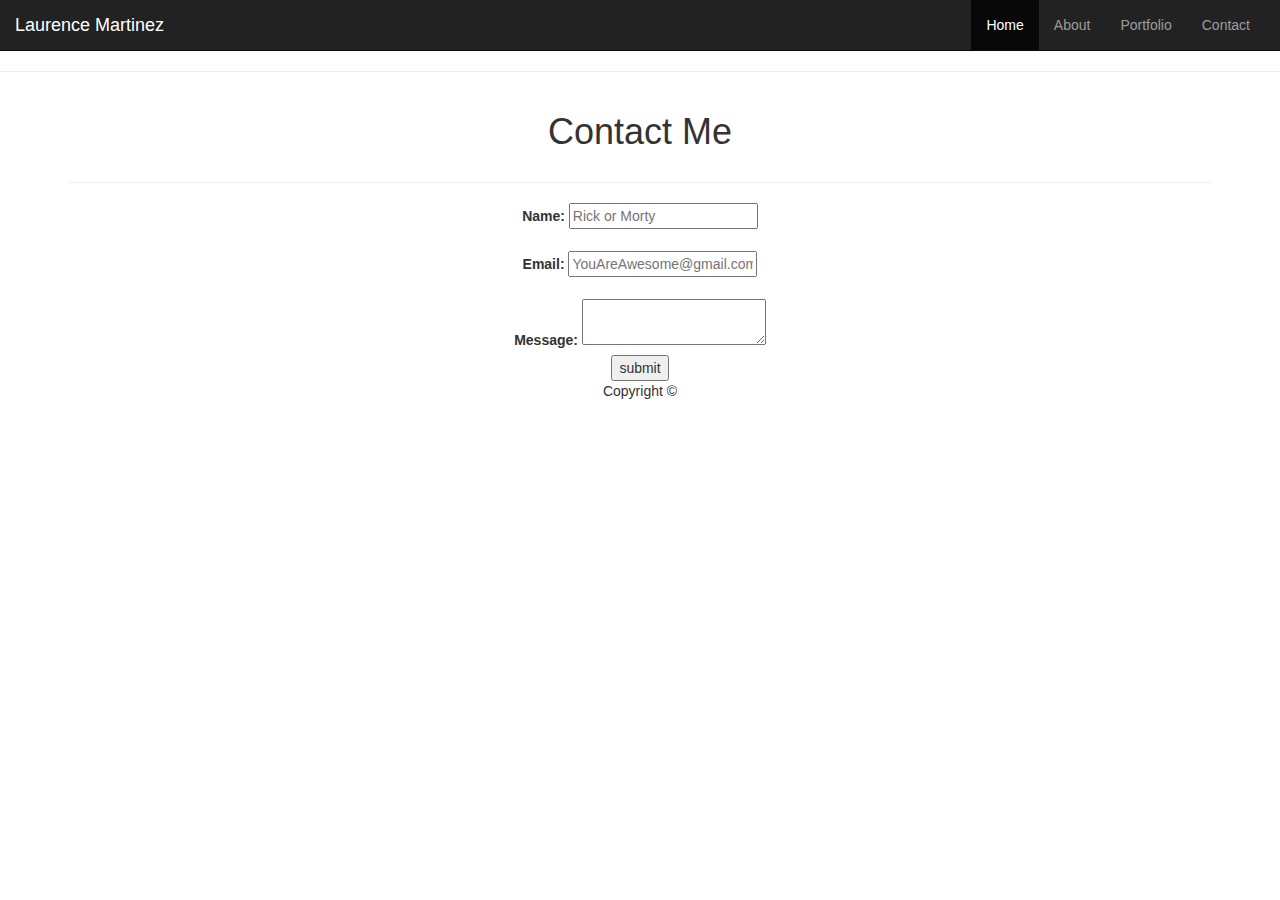
<file: contact.html>
<!DOCTYPE html>
<html lang="en-us">

<head>
    <meta charset="UTF-8">
    <meta name="viewport" content="width=device-width, initial-scale=1.0">
    <meta http-equiv="X-UA-Compatible" content="ie=edge">
    <title>Laurence Martinez Coding Portfolio</title>
    <link rel="stylesheet" href="https://maxcdn.bootstrapcdn.com/bootstrap/3.3.7/css/bootstrap.min.css" />
</head>

<body>
    <!-- Navigation links with routed sections to "portfolio and contact" sections.-->

    <header>
        <nav class="navbar navbar-inverse navbar-static-top">
            <div class="navbar-header">
                <a class="navbar-brand" href="#">Laurence Martinez</a>
            </div>
            <div class="collapse navbar-collapse" id="myNavbar">
                <ul class="nav navbar-nav navbar-right">
                    <li class="active">
                        <a href="#">Home</a>
                    </li>
                    <li class="nav-item">
                        <a href="index.html" target="_blank"> About </a>
                    </li>

                    <li class="nav-item">
                        <a href="portfolio.html" target="_blank"> Portfolio </a>
                    </li>

                    <li class="nav-item">
                        <a href="contact.html"> Contact </a>
                    </li>
                    <li class="nav-item">
                        <a href="contact.html" target="_blank"> </a>
                    </li>
                </ul>
            </div>
        </nav>
    </header>

    <hr>

    <!-- Main body of page -->

    <div id="body-container" class="container">
        <section>

            <div class="row">
                <div class=" text-center">
                    <h1> Contact Me </h1>
                </div>
            </div>

            <hr>
            <form id="contact-form">
                <div class="row">
                    <div class=" col-md-6 col-md-offset-3 text-center">
                        <label for="name"> Name: </label>
                        <input type="text" id="name" required="Required" placeholder="Rick or Morty">
                    </div>
                </div>
                <br>
                <div class="row">
                        <div class=" col-md-6 col-md-offset-3 text-center">
                        <label for="email"> Email: </label>
                        <input type="email" id="email" required="Required" placeholder="YouAreAwesome@gmail.com">
                    </div>
                </div>

                <br>
                <div class="row">
                        <div class=" col-md-6 col-md-offset-3 text-center">
                        <label for "messages"> Message: </label>
                        <textarea id="messages" name="messages" required="Required" placeholder="Don't be a stranger!"> </textarea>
                    </div>
                </div>



                <div class="row">
                    <div class=" col-md-6 col-md-offset-3 text-center">
                        <input type="submit" value="submit">
                    </div>
                </div>


            </form>
        </section>

    </div>

</body>

<div class="row">
    <div class="col-md-offset-2 col-md-8 text-center">
        <footer>
            <p> Copyright &copy; </p>
        </footer>
    </div>

</html>
</file>
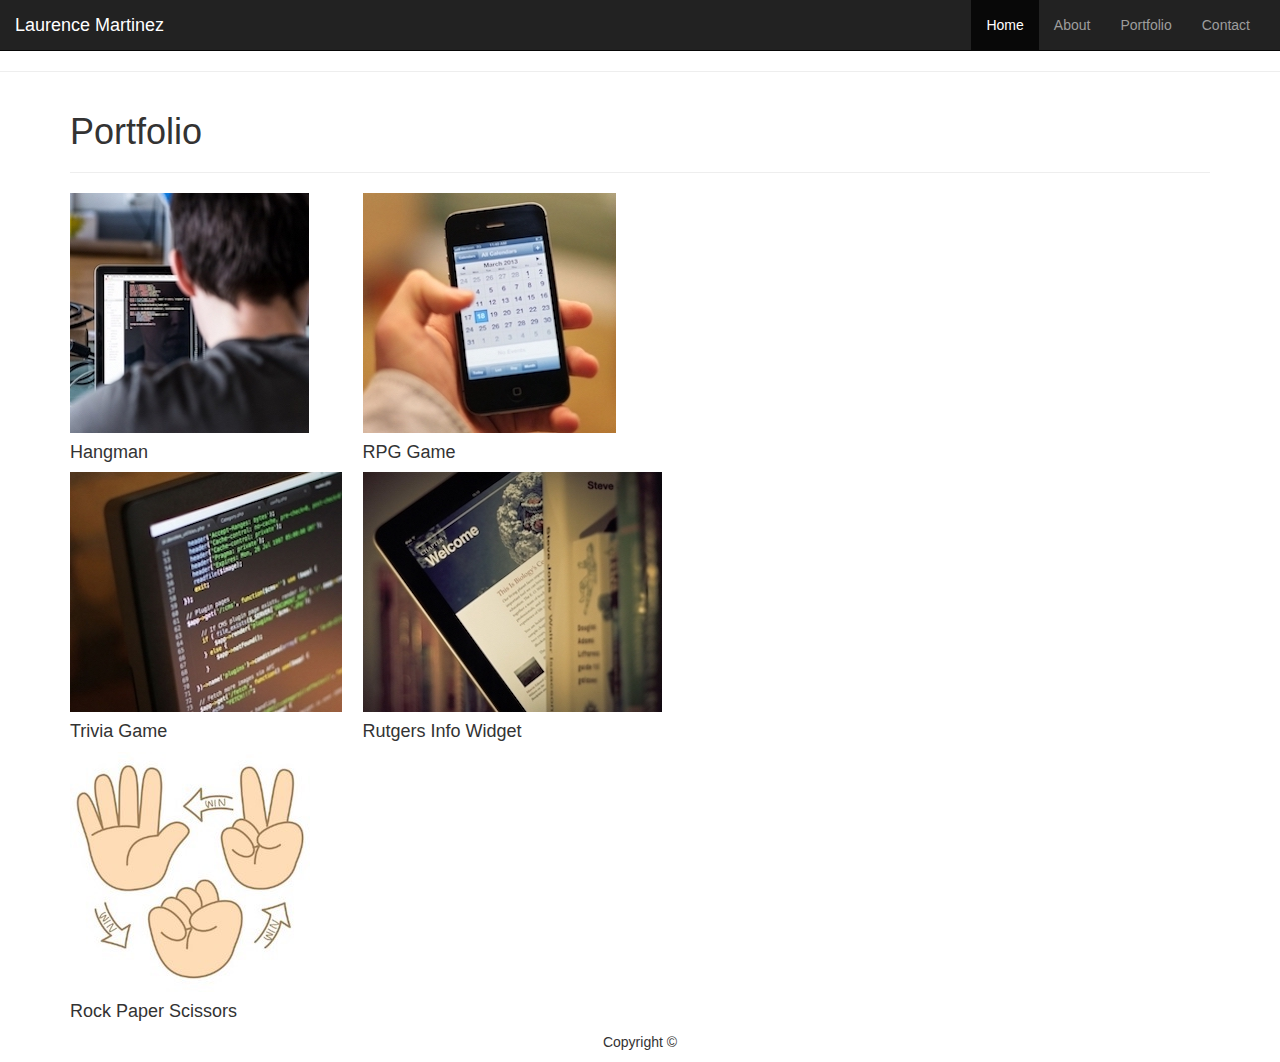
<file: portfolio.html>
<!DOCTYPE html>
<html lang="en-us">

<head>
    <meta charset="UTF-8">
    <meta name="viewport" content="width=device-width, initial-scale=1.0">
    <meta http-equiv="X-UA-Compatible" content="ie=edge">
    <title>Laurence Martinez Coding Portfolio</title>
    <link rel="stylesheet" href="https://maxcdn.bootstrapcdn.com/bootstrap/3.3.7/css/bootstrap.min.css" />
</head>

<body>
    <!-- Navigation links with routed sections to "portfolio and contact" sections.-->

    <header>
        <nav class="navbar navbar-inverse navbar-static-top">
            <div class="navbar-header">
                <a class="navbar-brand" href="#">Laurence Martinez</a>
            </div>
            <div class="collapse navbar-collapse" id="myNavbar">
                <ul class="nav navbar-nav navbar-right">
                    <li class="active">
                        <a href="#">Home</a>
                    </li>
                    <li class="nav-item">
                        <a href="index.html" target="_blank"> About </a>
                    </li>

                    <li class="nav-item">
                        <a href="portfolio.html"> Portfolio </a>
                    </li>

                    <li class="nav-item">
                        <a href="contact.html" target="_blank"> Contact </a>
                    </li>
                    <li class="nav-item">
                        <a href="contact.html" target="_blank"> </a>
                    </li>
                </ul>
            </div>
        </nav>
    </header>

    <hr>

    <!-- Main body of page -->

    <div id="body-container" class="container">
        <section class="portfolio-section">

            <h1> Portfolio</h1>

            <hr>
            <div class="row">
                <div class="col-md-3">
                    <div class="portfolio-work">
                        <img src="assets/images/tech1.jpg" alt="Hangman">
                        <h4> Hangman </h4>
                    </div>
                </div>
                <div class="col-md-3">
                    <div class="portfolio-work">
                    <img src="assets/images/tech2.jpg" alt="RPG Game">
                    <h4> RPG Game </h4>
                </div>
            </div>
    </div>


    <div class="row">
        <div class="col-md-3">
            <div class="portfolio-work">
                <img src="assets/images/tech3.jpg" alt="Trivia Game">
                <h4> Trivia Game </h4>
            </div>
        </div>
        <div class="col-md-3">
             <div class="portfolio-work">
            <img src="assets/images/tech5.jpg" alt="Rutgers Info Widget">
            <h4> Rutgers Info Widget </h4>
            </div>
        </div>
    </div>


    <div class="row">
        <div class="col-md-3">
            <div class="portfolio-work">
                <img src="assets/images/rps.jpg" alt="Rock Paper Scissors">
                <h4> Rock Paper Scissors </h4>
            </div>
        </div>
    </div>

    </section>
    </div>



</body>

<div class="row">
    <div class="col-md-offset-2 col-md-8 text-center">
        <footer>
            <p> Copyright &copy; </p>
        </footer>
    </div>

</html>
</file>
